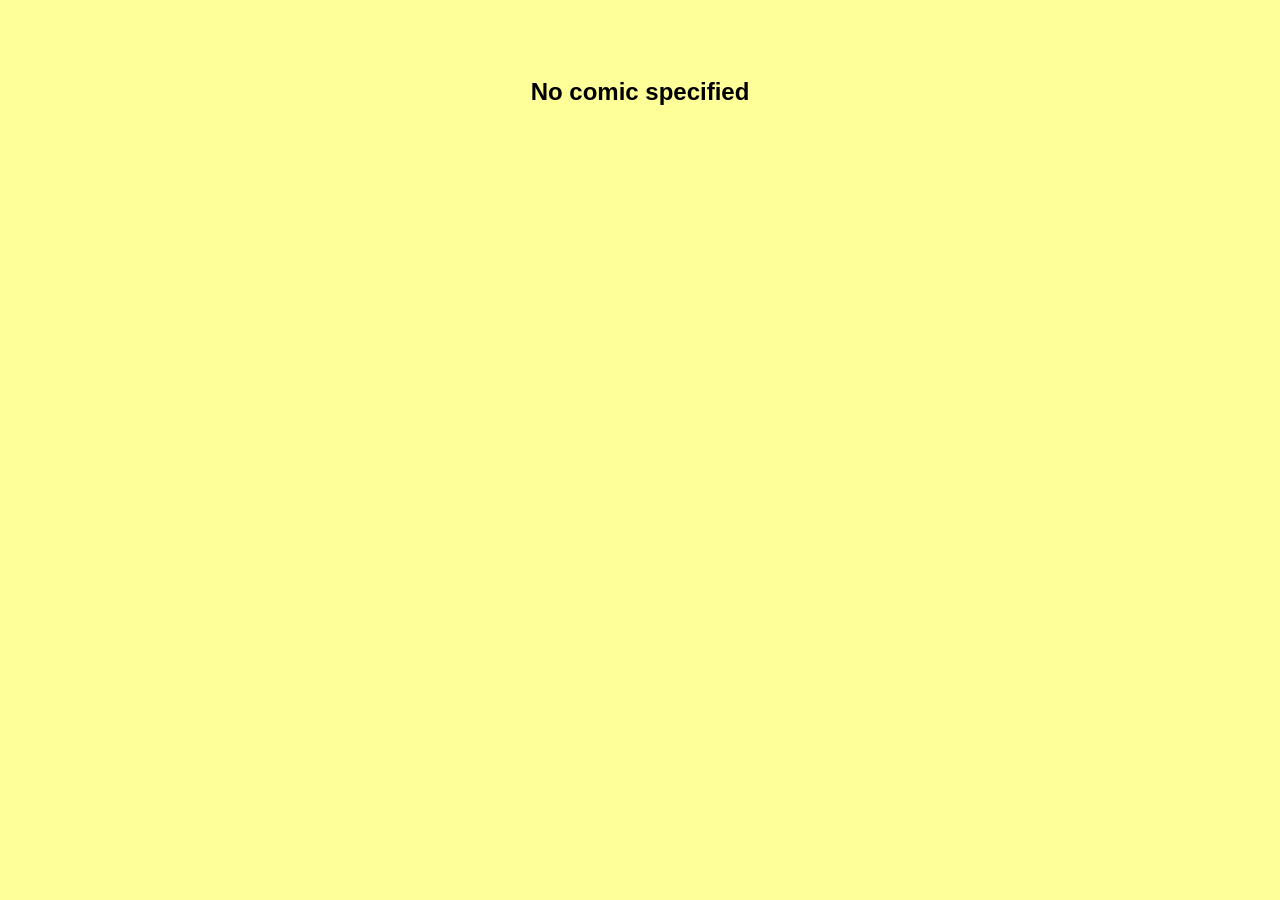
<file: comic.html>
<!DOCTYPE html>
<html lang="en">
<head>
  <meta charset="UTF-8">
  <meta name="viewport" content="width=device-width, initial-scale=1">
  <title>Comic - The Chucks Life</title>
  <link rel="stylesheet" href="style.css">
</head>
<body>
  <div class="container">
    <main id="comic-viewer" class="comic-viewer">
      <div class="loading">Loading...</div>
    </main>
    <div class="drawer-overlay" id="drawer-overlay"></div>
    <div class="drawer" id="drawer">
      <div class="drawer-header">
        <span>Transcript</span>
        <button class="drawer-close" id="drawer-close">&times;</button>
      </div>
      <div class="drawer-body" id="drawer-body"></div>
    </div>
  </div>
  <script src="script.js"></script>
  <script>setupComicPage();</script>
</body>
</html>
</file>
<file: style.css>
* {
  margin: 0;
  padding: 0;
  box-sizing: border-box;
}

body {
  background: #ffff99;
  color: #000;
  font-family: "Trebuchet MS", Geneva, Arial, Helvetica, sans-serif;
  font-size: 14pt;
  line-height: 1.5;
  min-height: 100vh;
}

a {
  color: #009933;
  text-decoration: none;
}
a:hover {
  color: #ff0066;
}

.container {
  max-width: 960px;
  margin: 0 auto;
  padding: 10px 15px;
}

/* Header */
header {
  text-align: center;
  padding: 20px 0 16px;
  border-bottom: 2px solid #000;
  margin-bottom: 24px;
}

header h1 {
  font-size: 30pt;
  font-weight: bold;
  letter-spacing: normal;
}

header h1 a {
  color: #000;
}
header h1 a:hover {
  color: #ff0066;
}

/* Controls row (sort + search) */
.controls-row {
  display: flex;
  align-items: center;
  justify-content: center;
  gap: 16px;
  margin-top: 12px;
}

/* Sort controls */
.sort-controls {
  display: flex;
  align-items: center;
  gap: 8px;
}

.sort-label {
  font-size: 12pt;
  font-weight: bold;
  white-space: nowrap;
}

.sort-btn {
  padding: 6px 12px;
  font-size: 12pt;
  font-family: "Trebuchet MS", Geneva, Arial, Helvetica, sans-serif;
  font-weight: bold;
  border: 2px solid #000;
  background: #fff;
  color: #000;
  cursor: pointer;
  border-radius: 6px;
  min-width: 80px;
}
.sort-btn.active {
  background: #009933;
  color: #fff;
  border-color: #009933;
}
.sort-btn:hover {
  background: #ff0066;
  color: #fff;
  border-color: #ff0066;
}

.random-btn {
  display: inline-block;
  margin-top: 10px;
  padding: 6px 24px;
  font-size: 14pt;
  font-family: "Trebuchet MS", Geneva, Arial, Helvetica, sans-serif;
  font-weight: bold;
  border: 2px solid #000;
  background: #fff;
  color: #000;
  cursor: pointer;
  text-align: center;
}
.random-btn:hover {
  background: #ff0066;
  color: #fff;
  border-color: #ff0066;
}

/* Grid */
.grid {
  display: grid;
  grid-template-columns: repeat(auto-fill, minmax(180px, 1fr));
  gap: 16px;
  padding-bottom: 48px;
}

.comic-card {
  display: block;
  background: #fff;
  border: 2px solid #000;
  text-decoration: none;
  color: #000;
  transition: none;
}
.comic-card:hover {
  border-color: #ff0066;
}

.comic-card img {
  width: 100%;
  aspect-ratio: 1;
  object-fit: cover;
  display: block;
  border-bottom: 2px solid #000;
}

.comic-card .title {
  padding: 8px 10px;
  font-size: 12pt;
  font-weight: bold;
  text-align: center;
}

/* Comic viewer */
.back-link {
  display: inline-block;
  font-size: 14pt;
  font-weight: bold;
  color: #009933;
  margin-bottom: 16px;
}
.back-link:hover {
  color: #ff0066;
}

.comic-viewer {
  padding-bottom: 48px;
}

.comic-viewer h1 {
  font-size: 24pt;
  font-weight: bold;
  text-align: center;
  margin-bottom: 8px;
}

.comic-meta {
  text-align: center;
  font-size: 16pt;
  color: #000;
  margin-bottom: 20px;
  font-weight: bold;
}

.comic-panels {
  display: flex;
  gap: 12px;
  justify-content: center;
  background: #fff;
  border: 2px solid #000;
  padding: 16px;
}

.comic-panels.horizontal {
  flex-direction: row;
  flex-wrap: wrap;
}

.comic-panels.vertical {
  flex-direction: column;
  align-items: center;
}

.comic-panels img {
  max-width: min(100%, 600px);
  height: auto;
  border: 1px solid #000;
}

.comic-nav {
  display: flex;
  justify-content: space-between;
  align-items: center;
  margin-top: 20px;
  padding: 12px 0;
  border-top: 2px solid #000;
  border-bottom: 2px solid #000;
  font-size: 14pt;
  font-weight: bold;
}

.comic-nav a {
  color: #009933;
}
.comic-nav a:hover {
  color: #ff0066;
}
.comic-nav .disabled {
  color: #999;
}

.comic-footer {
  margin-top: 24px;
  padding: 16px;
  background: #fff;
  border: 2px solid #000;
  font-size: 12pt;
  text-align: center;
  line-height: 1.6;
}
.comic-footer a {
  font-weight: bold;
}

/* Related */
.related-section {
  margin-top: 32px;
}

.related-section h2 {
  font-size: 18pt;
  font-weight: bold;
  margin-bottom: 12px;
  text-align: center;
}

.related-grid {
  display: grid;
  grid-template-columns: repeat(4, 140px);
  justify-content: center;
  gap: 12px;
}

.related-card {
  display: block;
  background: #fff;
  border: 2px solid #000;
  text-decoration: none;
  color: #000;
}
.related-card:hover {
  border-color: #ff0066;
}

.related-card img {
  width: 100%;
  aspect-ratio: 1;
  object-fit: cover;
  display: block;
  border-bottom: 2px solid #000;
}

.related-card .title {
  padding: 6px 8px;
  font-size: 10pt;
  font-weight: bold;
  text-align: center;
}

.attribution {
  text-align: center;
  font-size: 10pt;
  color: #666;
  margin: 16px 0 32px;
}

/* Search */
.search-bar {
  display: flex;
  align-items: center;
  gap: 8px;
  justify-content: center;
}
.search-bar input {
  padding: 6px 12px;
  font-size: 14pt;
  font-family: "Trebuchet MS", Geneva, Arial, Helvetica, sans-serif;
  border: 2px solid #000;
  border-radius: 6px;
  width: 280px;
  outline: none;
}
.search-bar input:focus {
  border-color: #009933;
}
.search-mode-btn {
  padding: 6px 12px;
  font-size: 12pt;
  font-family: "Trebuchet MS", Geneva, Arial, Helvetica, sans-serif;
  font-weight: bold;
  border: 2px solid #000;
  background: #fff;
  color: #000;
  cursor: pointer;
  border-radius: 6px;
  min-width: 80px;
}
.search-mode-btn.active {
  background: #009933;
  color: #fff;
  border-color: #009933;
}
.search-mode-btn:hover {
  background: #ff0066;
  color: #fff;
  border-color: #ff0066;
}
.search-results {
  position: absolute;
  top: 100%;
  left: 50%;
  transform: translateX(-50%);
  width: 500px;
  max-height: 400px;
  overflow-y: auto;
  background: #fff;
  border: 2px solid #000;
  z-index: 100;
  display: none;
  text-align: left;
}
.search-results.open {
  display: block;
}
.search-result-item {
  display: block;
  padding: 10px 14px;
  border-bottom: 1px solid #ddd;
  text-decoration: none;
  color: #000;
  font-size: 12pt;
}
.search-result-item:last-child {
  border-bottom: none;
}
.search-result-item:hover {
  background: #ffffcc;
}
.search-result-item .highlight {
  font-size: 10pt;
  color: #555;
  margin-top: 2px;
}
.search-wrapper {
  position: relative;
}

/* Transcript drawer */
.transcript-btn {
  display: block;
  margin: 16px auto 0;
  padding: 8px 20px;
  font-size: 14pt;
  font-family: "Trebuchet MS", Geneva, Arial, Helvetica, sans-serif;
  font-weight: bold;
  border: 2px solid #000;
  background: #fff;
  color: #000;
  cursor: pointer;
  border-radius: 6px;
}
.transcript-btn:hover {
  background: #ff0066;
  color: #fff;
  border-color: #ff0066;
}

.drawer-overlay {
  position: fixed;
  inset: 0;
  background: rgba(0,0,0,0.4);
  z-index: 200;
  display: none;
}
.drawer-overlay.open {
  display: block;
}

.drawer {
  position: fixed;
  top: 0;
  right: -480px;
  width: 460px;
  height: 100%;
  background: #fff;
  border-left: 3px solid #000;
  z-index: 201;
  transition: right 0.3s ease;
  display: flex;
  flex-direction: column;
}
.drawer.open {
  right: 0;
}
.drawer-header {
  display: flex;
  justify-content: space-between;
  align-items: center;
  padding: 16px 20px;
  border-bottom: 2px solid #000;
  font-size: 16pt;
  font-weight: bold;
}
.drawer-close {
  background: none;
  border: 2px solid #000;
  font-size: 18pt;
  font-weight: bold;
  cursor: pointer;
  width: 36px;
  height: 36px;
  display: flex;
  align-items: center;
  justify-content: center;
  border-radius: 6px;
}
.drawer-close:hover {
  background: #ff0066;
  color: #fff;
  border-color: #ff0066;
}
.drawer-body {
  flex: 1;
  overflow-y: auto;
  padding: 20px;
  font-size: 12pt;
  line-height: 1.7;
  white-space: pre-wrap;
}

@media (max-width: 600px) {
  .drawer { width: 100%; right: -100%; }
  .controls-row { flex-wrap: wrap; }
  .search-results { width: 90%; }
  .search-bar { flex-wrap: wrap; }
  .search-bar input { width: 100%; }
}

/* Loading / Error */
.loading, .error {
  text-align: center;
  padding: 64px 20px;
  font-size: 18pt;
  font-weight: bold;
}

/* Mobile */
@media (max-width: 600px) {
  body { font-size: 12pt; }
  header h1 { font-size: 22pt; }
  .grid { grid-template-columns: repeat(2, 1fr); gap: 10px; }
  .comic-viewer h1 { font-size: 18pt; }
  .comic-panels { padding: 8px; }
  .comic-panels img { max-width: 100%; }
  .comic-nav { flex-direction: column; gap: 8px; text-align: center; }
  .related-grid { grid-template-columns: repeat(2, 1fr); justify-content: center; }
}
</file>
